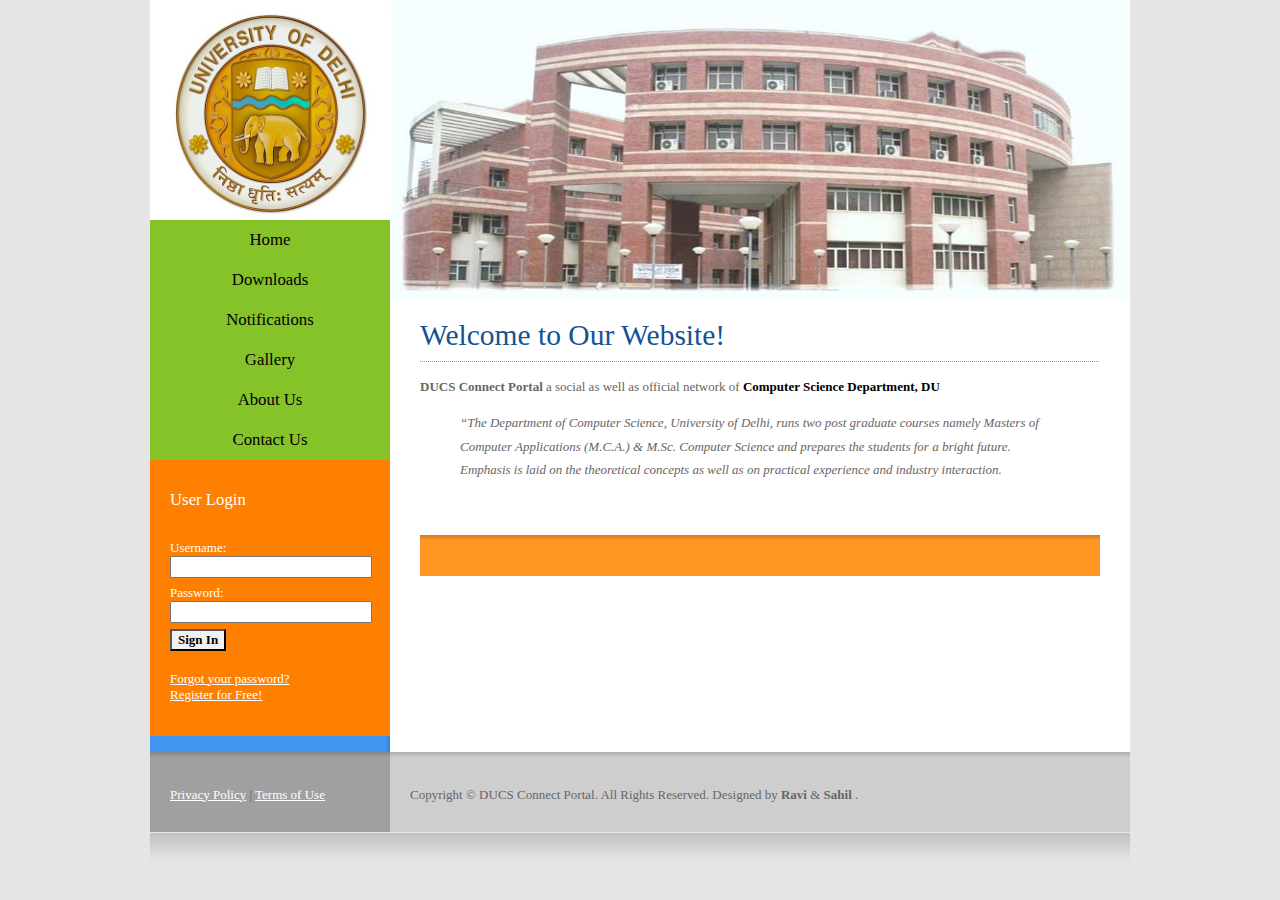
<file: index.html>
<!DOCTYPE html>

<!-- hello fella! -->

<html>
<head>
<meta http-equiv="content-type" content="text/html; charset=utf-8" />
<title>DUCS Connect Portal</title>
<meta name="keywords" content="DUCS, DUCSS, Delhi University Computer Science department, Delhi University Computer Science society,
							   Delhi University" />
<meta name="description" content="the social and official network of Computer Science Departmet of Delhi University" />
<link href="default.css" rel="stylesheet" type="text/css" />
</head>
<body>
<div id="page">
	<div id="sidebar">
		<div id="logo">
			<a href="index.html"><img src="images/du-logo1.jpg" alt="DUCSLogo" width="240" height="220"></img></a>
		</div>
		<!-- end header -->
		<div id="menu">
			<ul>
				<li><a href="index.html">Home</a></li>
				<li><a href="#">Downloads</a></li>
				<li><a href="notifications.html">Notifications</a></li>
					
				<li><a href="#">Gallery</a></li>
				<li><a href="#">About Us</a></li>
				<li><a href="#">Contact Us</a></li>
			</ul>
		</div>
		<!-- end menu -->
		<div id="login">
			<h2 class="title1">User Login</h2>
			<form id="form1" method="post" action="#">
				<fieldset>
				<label for="inputtext1">Username:</label>
				<input id="inputtext1" type="text" name="inputtext1" value="" />
				<label for="inputtext2">Password:</label>
				<input id="inputtext2" type="password" name="inputtext2" value="" />
				<input id="inputsubmit1" type="submit" name="inputsubmit1" value="Sign In" />
				<p><a href="#">Forgot your password?</a><br />
					<a href="#">Register for Free!</a></p>
				</fieldset>
			</form>
		</div>
	</div>
	<!-- end sidebar -->
	<div id="content">
		<div><img src="images/du.jpg" alt="Computer Science Department, DU" width="740" height="300" /></div>
		<div class="boxed">
			<h1 class="title2">Welcome to Our Website!</h1>
			<p><strong>DUCS Connect Portal</strong> a social as well as official network of  <a href="http://cs.du.ac.in" rel="nofollow"><strong>Computer Science Department, DU</strong></a></p>
			
			<blockquote>
				<p>&ldquo;The Department of Computer Science, University of Delhi, runs two post graduate courses namely Masters of Computer Applications (M.C.A.) & M.Sc. Computer Science and prepares the students for a bright future. Emphasis is laid on the theoretical concepts as well as on practical experience and industry interaction. </p>
			</blockquote>
		</div>
		<div class="boxed orange">
			
			<div style="clear: both;">&nbsp;</div>
		</div>
	</div>
	<!-- end content -->
	<div style="clear: both;">&nbsp;</div>
</div>
<!-- end page -->
<div id="footer">
	<p id="legal">Copyright &copy; DUCS Connect Portal. All Rights Reserved. Designed by <strong> Ravi </strong> & <strong> Sahil </strong>.</p>
	<p id="links"><a href="#">Privacy Policy</a> | <a href="#">Terms of Use</a></p>
</div>
</body>
</html>
</file>
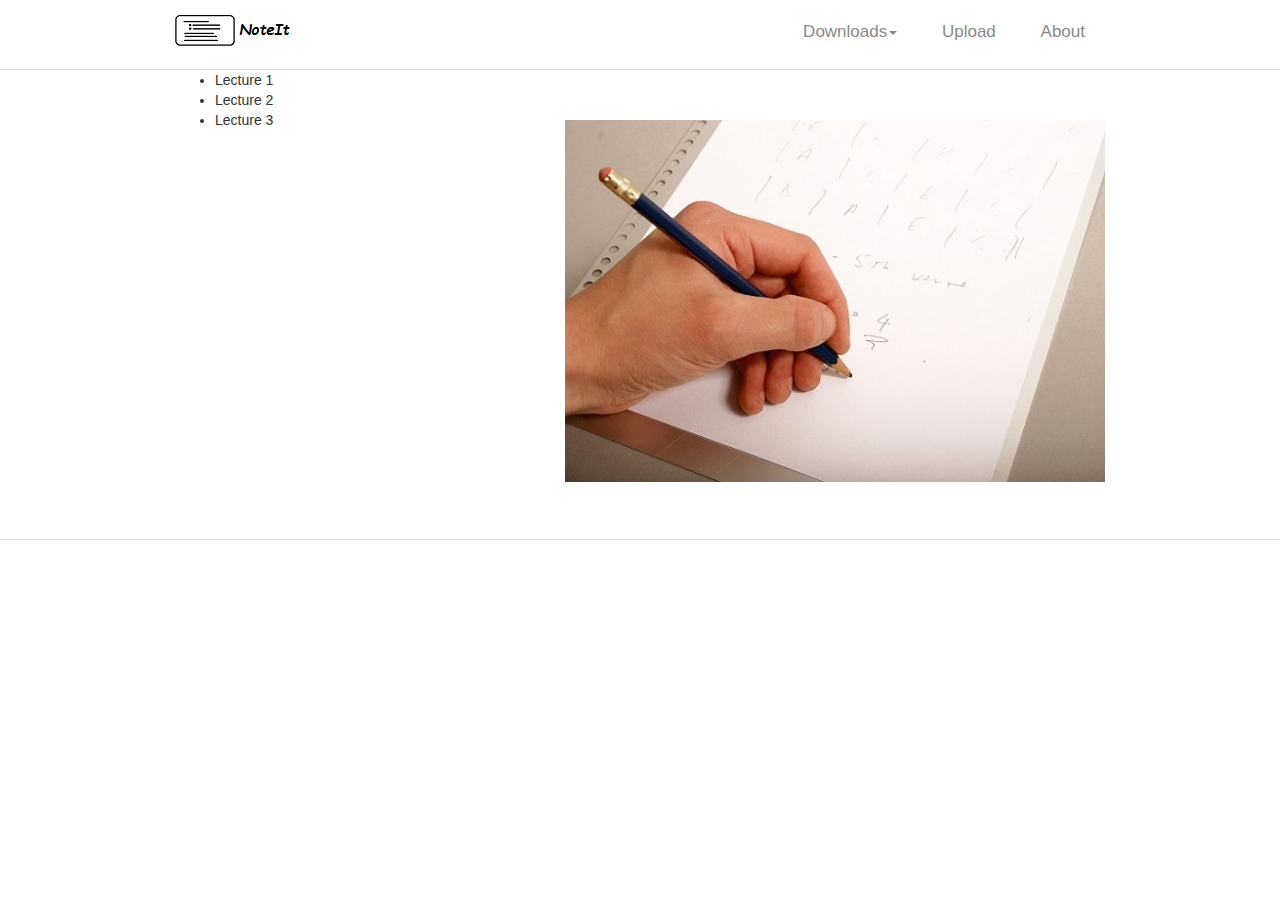
<file: site/download - Copy.html>
<!doctype html>
<html>
  <head>
    <meta name="viewport" content="width=device-width, initial-scale=1, maximum-scale=1, user-scalable=no">
    <link href="css/bootstrap.min.css" rel="stylesheet">
    <link href="css/style.css" rel="stylesheet">
  </head>
  <body>
    <div class="header">
      <div class="container">
        <a href="#" id="logo-icon">
          <img src="Images/Notes.png">
        </a>

        <ul class="menu">
          <li class="dropdown">
            <a href="download.html" class="dropdown-toggle">Downloads<b class="caret"></b></a>
          </li>
		  <li><a href="upload.html">Upload</a></li>
          <li><a href="about.html">About</a></li>  
        </ul>
      </div>
    </div>

    <div class="slider">

      <div class="main">
        <div class="container">
          <div class="row">
            <div class=" col-xs-2">
              <ul class="sub">
					<li id="lec1"> Lecture 1 </li>					
					<li> Lecture 2</li>
					<li> Lecture 3</li>
               </ul>
              </div>
            <div class="slide-img col-xs-10">
              <img src="Images/notes.jpg" width="540px">
            </div>
          </div>
        </div>      
      </div>

      <div class="slide">
        <div class="container">
          <div class="row">
            <div class="slide-copy col-xs-5">
              <h1>Dowload Qulaity Study Material</h1>
              <p>These notes were made by DUCS students and reviewed by our experts so you can get quality notes</p>
              
            </div>
            <div class="slide-img col-xs-7">
              <img src="Images/download.jpg">
            </div>
          </div>
        </div>      
      </div> 
    
	
    <script src="script/jquery.min.js"></script>
    <script	src="script/app1.js"></script>
	
  </body>
</html>
</file>
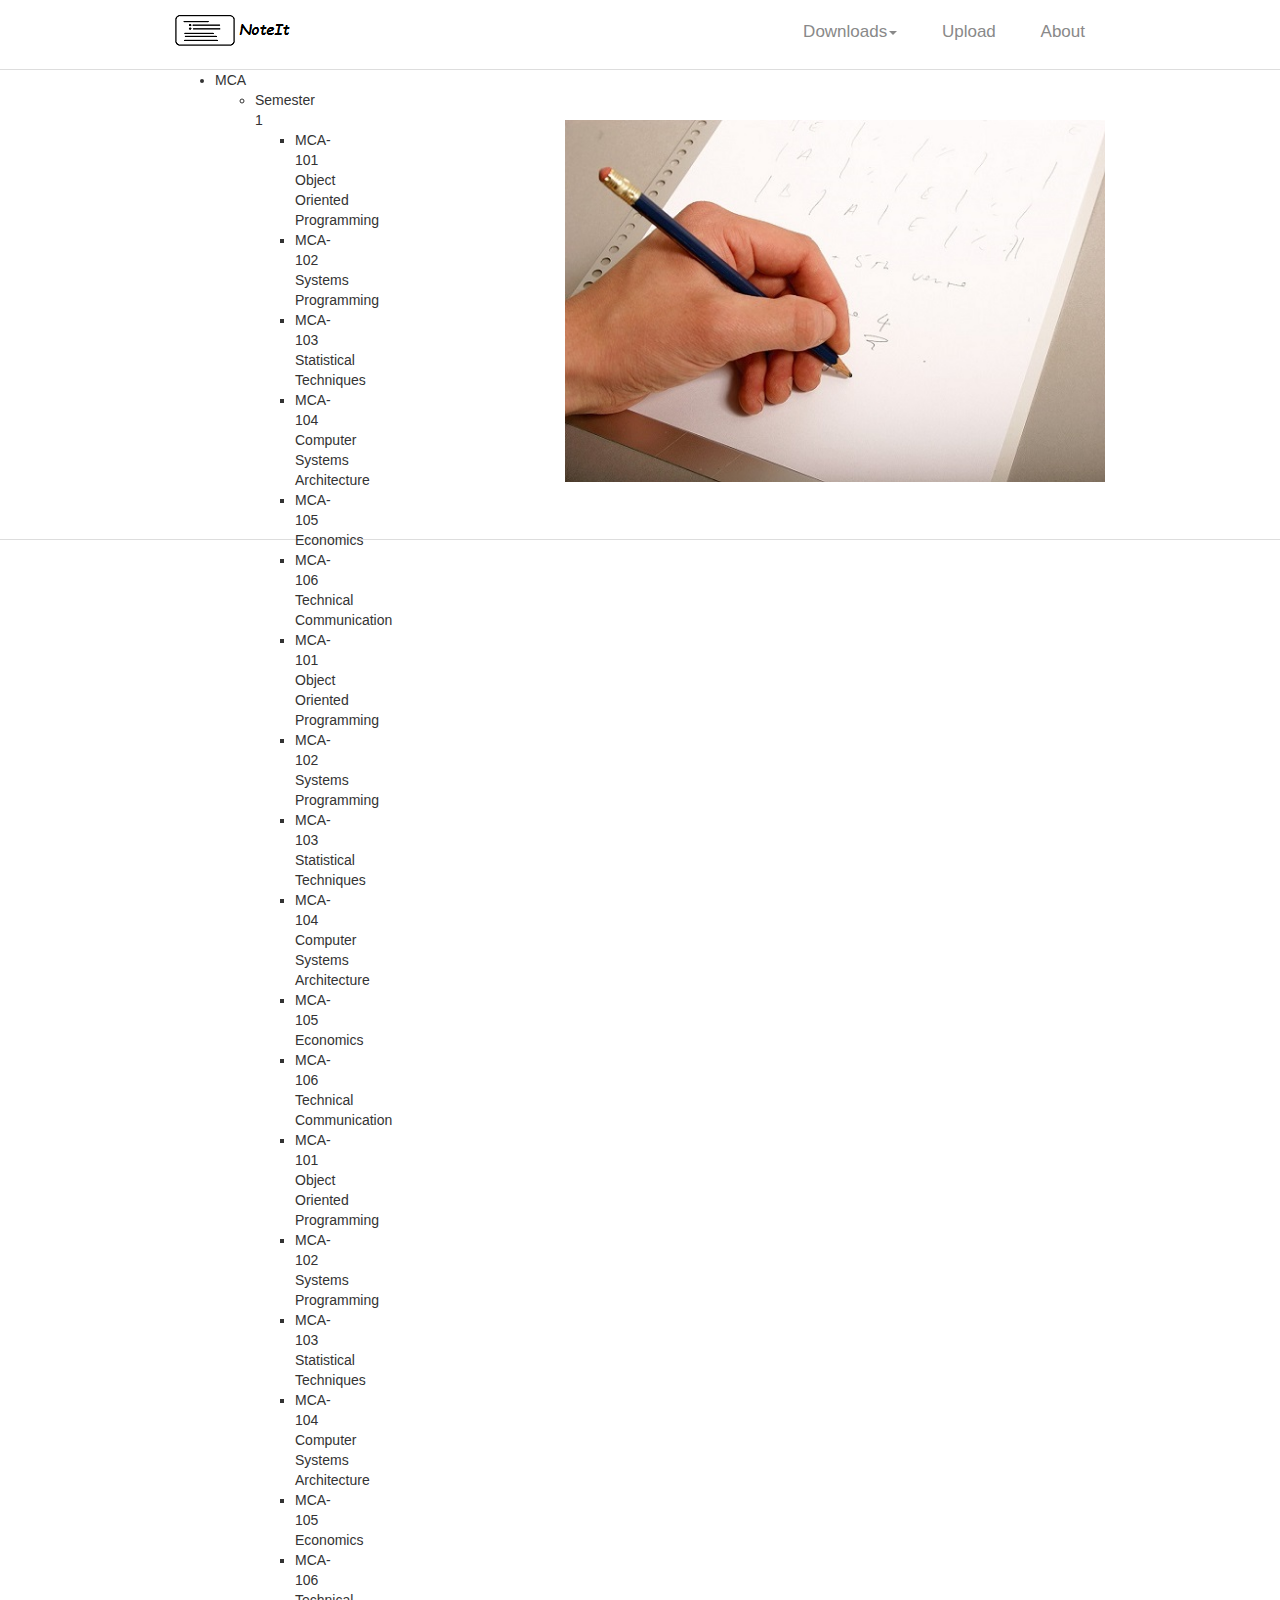
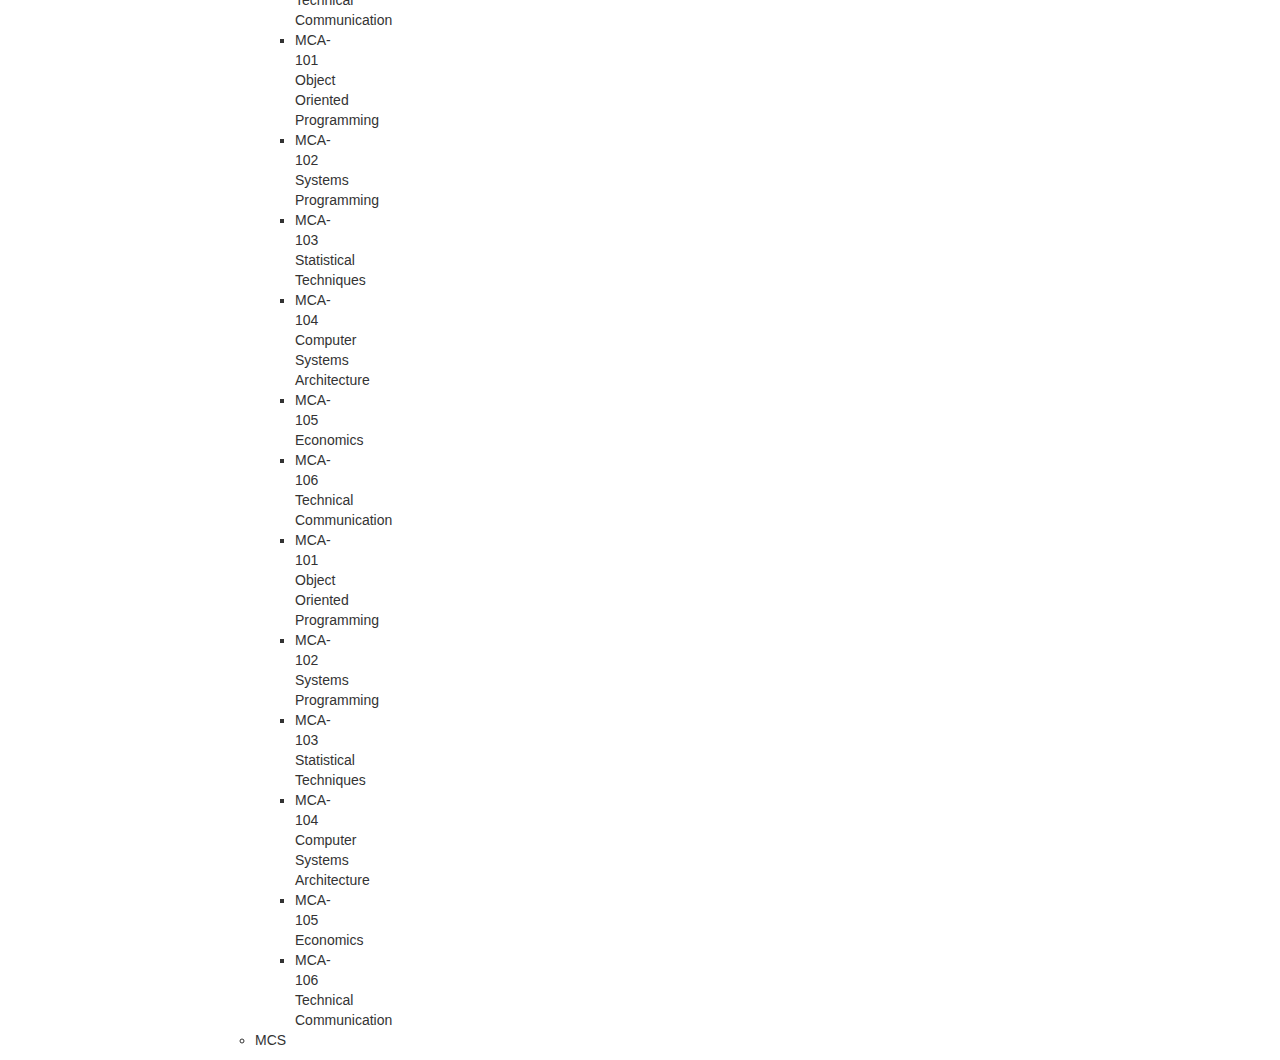
<file: site/download.html>
<!doctype html>
<html>
  <head>
    <meta name="viewport" content="width=device-width, initial-scale=1, maximum-scale=1, user-scalable=no">
    <link href="css/bootstrap.min.css" rel="stylesheet">
    <link href="css/style.css" rel="stylesheet">
  </head>
  <body>
    <div class="header">
      <div class="container">
        <a href="#" id="logo-icon">
          <img src="Images/Notes.png">
        </a>

        <ul class="menu">
          <li class="dropdown">
            <a href="download.html" class="dropdown-toggle">Downloads<b class="caret"></b></a>
          </li>
		  <li><a href="upload.html">Upload</a></li>
          <li><a href="about.html">About</a></li>  
        </ul>
      </div>
    </div>

    <div class="slider">

      <div class="main">
        <div class="container">
          <div class="row">
            <div class=" col-xs-2">
              <ul class="bar">
			  <li>MCA</li>
				<ul class="mcaSem">
				<li> Semester 1 </li>					
					<ul class="Sem1">
					<li>MCA-101 Object Oriented Programming</li>
					<li>MCA-102 Systems Programming</li>
					<li>MCA-103 Statistical Techniques</li>
					<li>MCA-104 Computer Systems Architecture</li>
					<li>MCA-105 Economics</li>
					<li>MCA-106 Technical Communication</li>
					</ul>
					<ul class="Sem2">
					<li>MCA-101 Object Oriented Programming</li>
					<li>MCA-102 Systems Programming</li>
					<li>MCA-103 Statistical Techniques</li>
					<li>MCA-104 Computer Systems Architecture</li>
					<li>MCA-105 Economics</li>
					<li>MCA-106 Technical Communication</li>
					</ul>
					<ul class="Sem3">
					<li>MCA-101 Object Oriented Programming</li>
					<li>MCA-102 Systems Programming</li>
					<li>MCA-103 Statistical Techniques</li>
					<li>MCA-104 Computer Systems Architecture</li>
					<li>MCA-105 Economics</li>
					<li>MCA-106 Technical Communication</li>
					</ul>
					<ul class="Sem4">
					<li>MCA-101 Object Oriented Programming</li>
					<li>MCA-102 Systems Programming</li>
					<li>MCA-103 Statistical Techniques</li>
					<li>MCA-104 Computer Systems Architecture</li>
					<li>MCA-105 Economics</li>
					<li>MCA-106 Technical Communication</li>
					</ul>
					<ul class="Sem1">
					<li>MCA-101 Object Oriented Programming</li>
					<li>MCA-102 Systems Programming</li>
					<li>MCA-103 Statistical Techniques</li>
					<li>MCA-104 Computer Systems Architecture</li>
					<li>MCA-105 Economics</li>
					<li>MCA-106 Technical Communication</li>
					</ul>
			  <li>MCS</li>
             
              </div>
            <div class="slide-img col-xs-10">
              <img src="Images/notes.jpg" width="540px">
            </div>
          </div>
        </div>      
      </div>

      <div class="slide">
        <div class="container">
          <div class="row">
            <div class="slide-copy col-xs-5">
              <h1>Dowload Qulaity Study Material</h1>
              <p>These notes were made by DUCS students and reviewed by our experts so you can get quality notes</p>
              
            </div>
            <div class="slide-img col-xs-7">
              <img src="Images/download.jpg">
            </div>
          </div>
        </div>      
      </div> 
    
	
    <script src="script/jquery.min.js"></script>
    <script	src="script/app1.js"></script>
	
  </body>
</html>
</file>
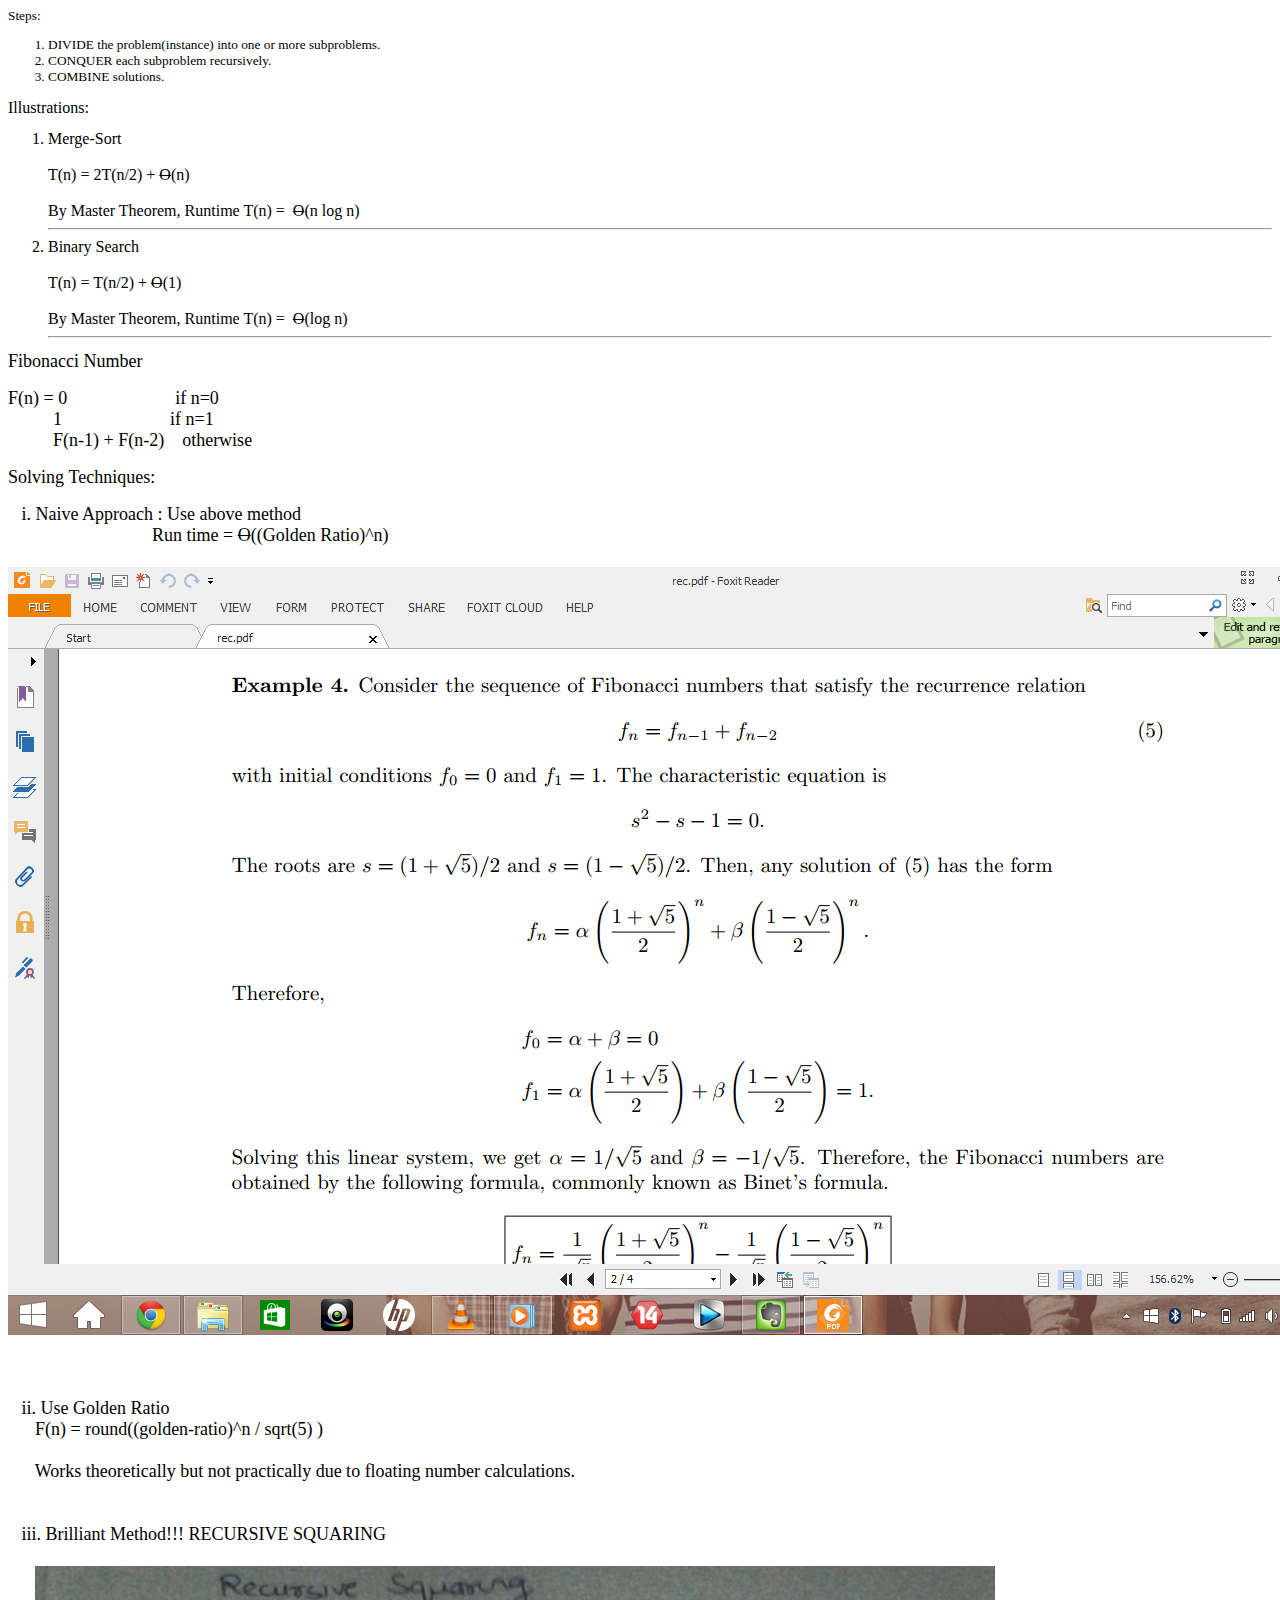
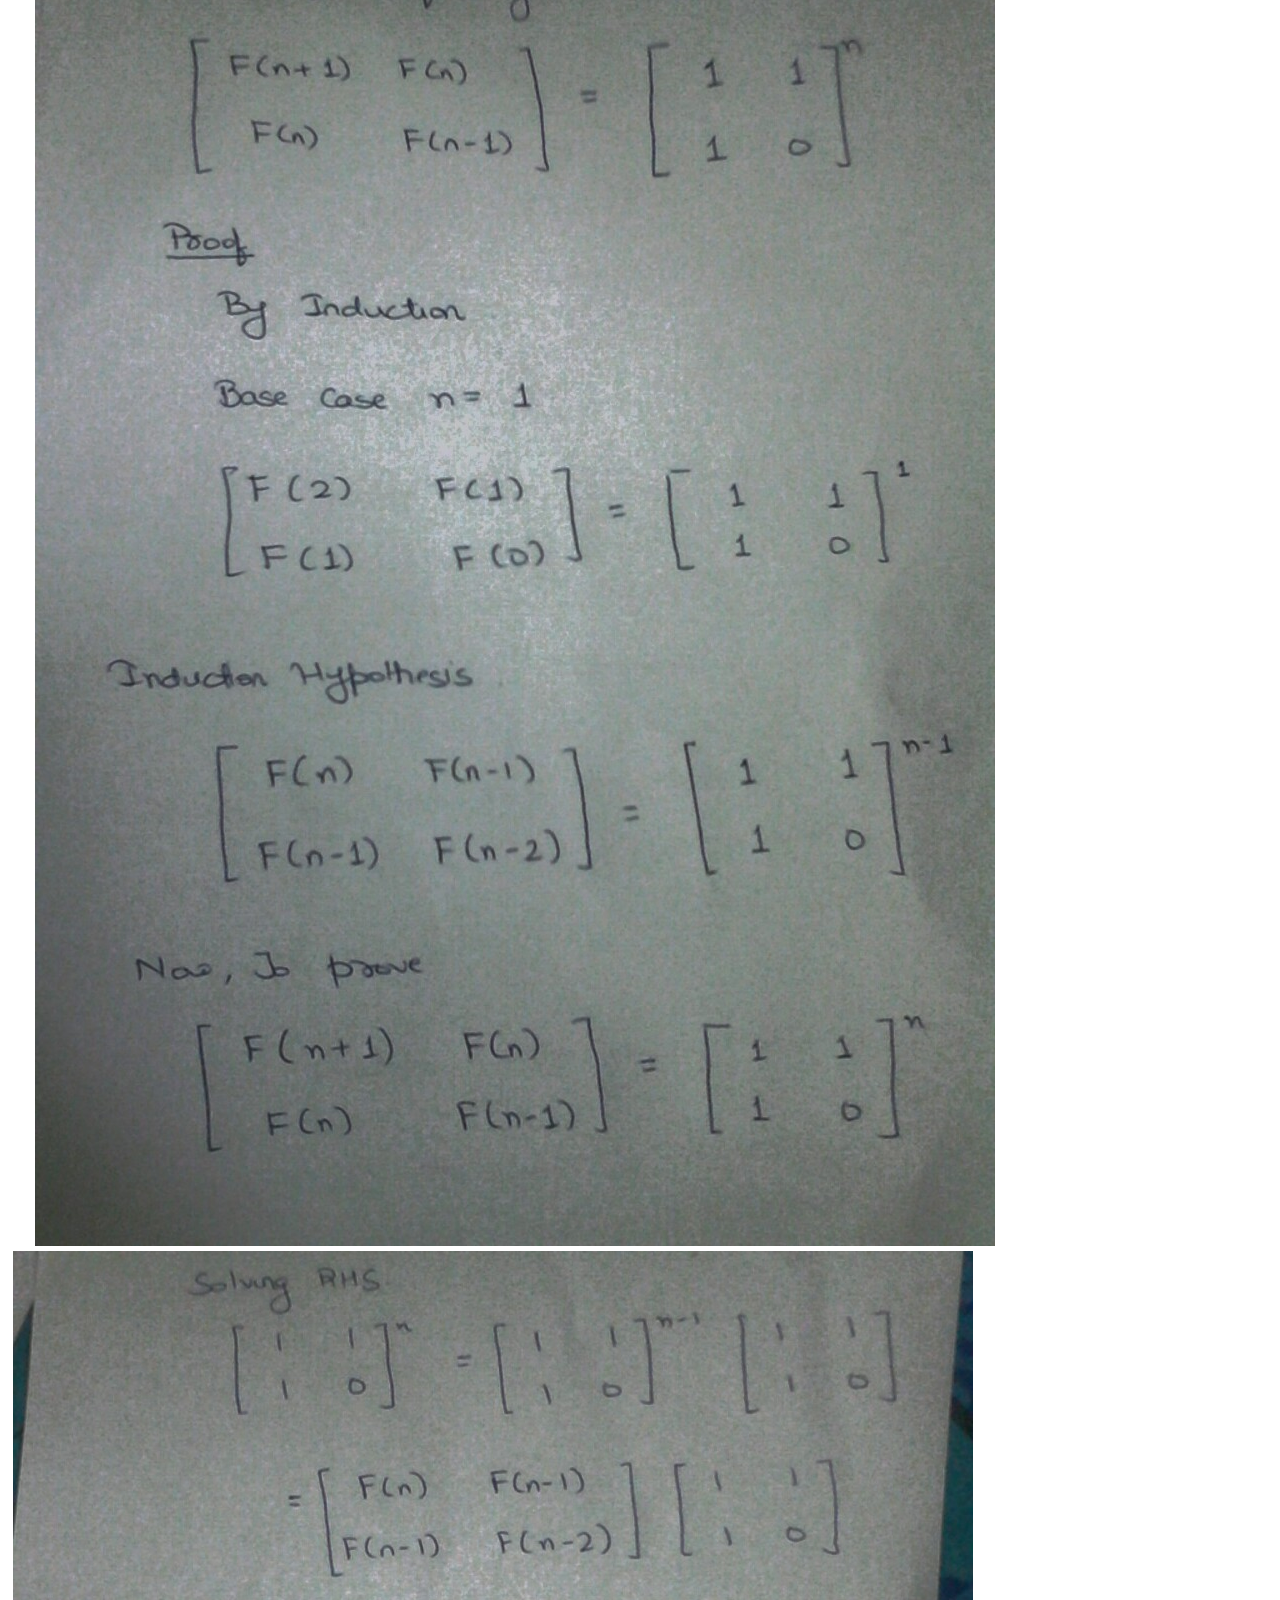
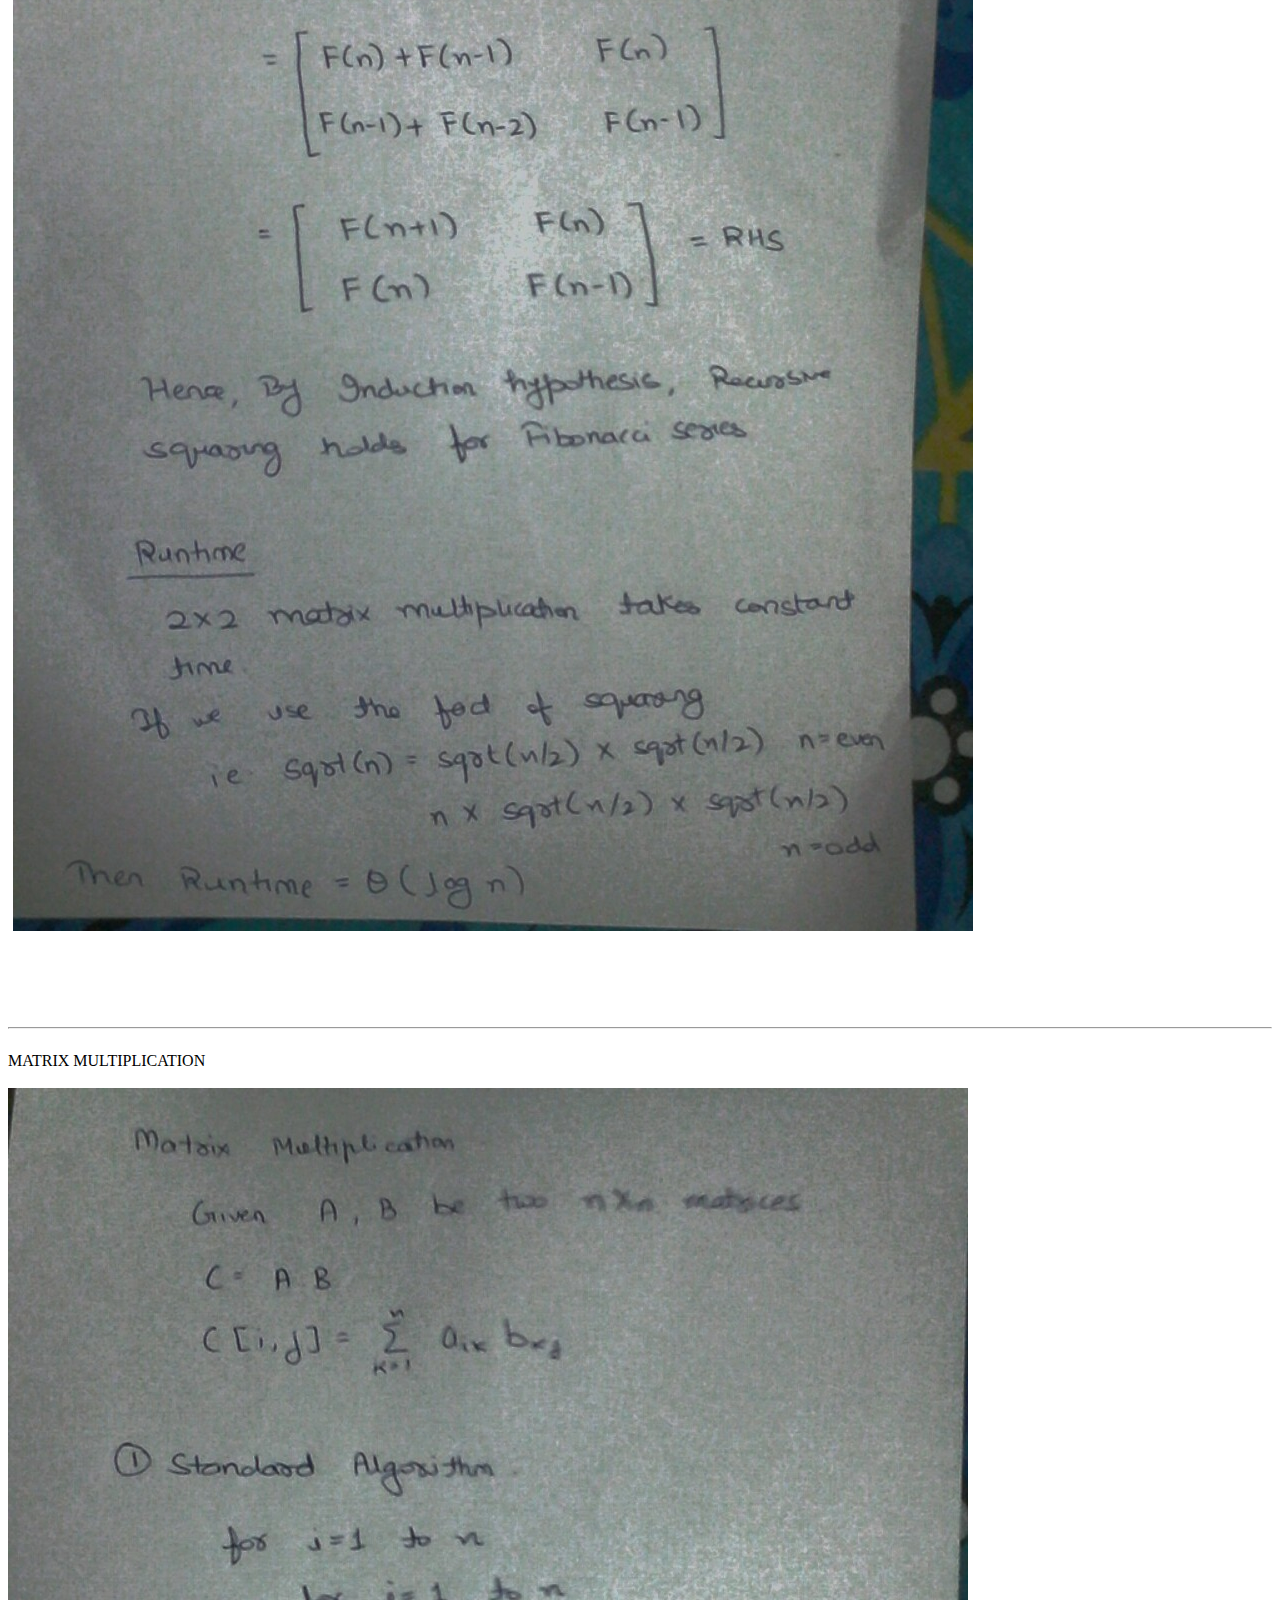
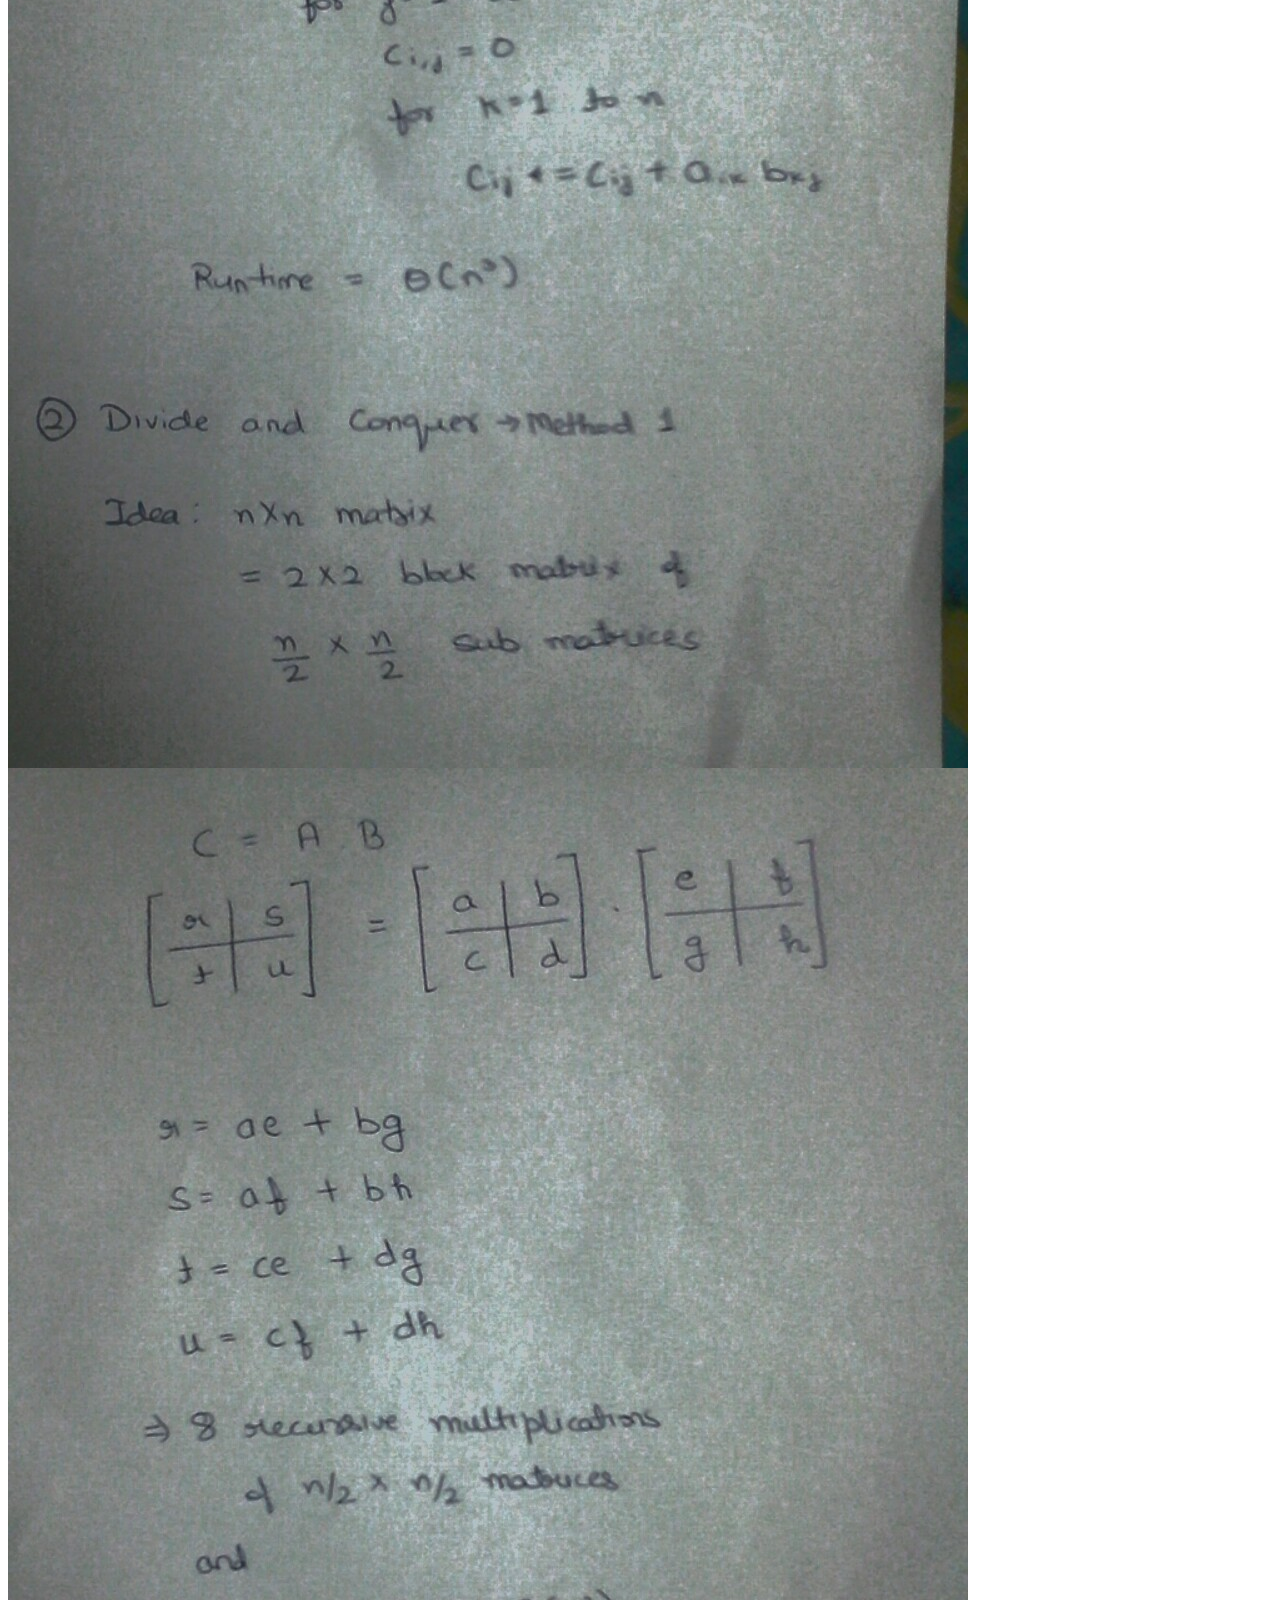
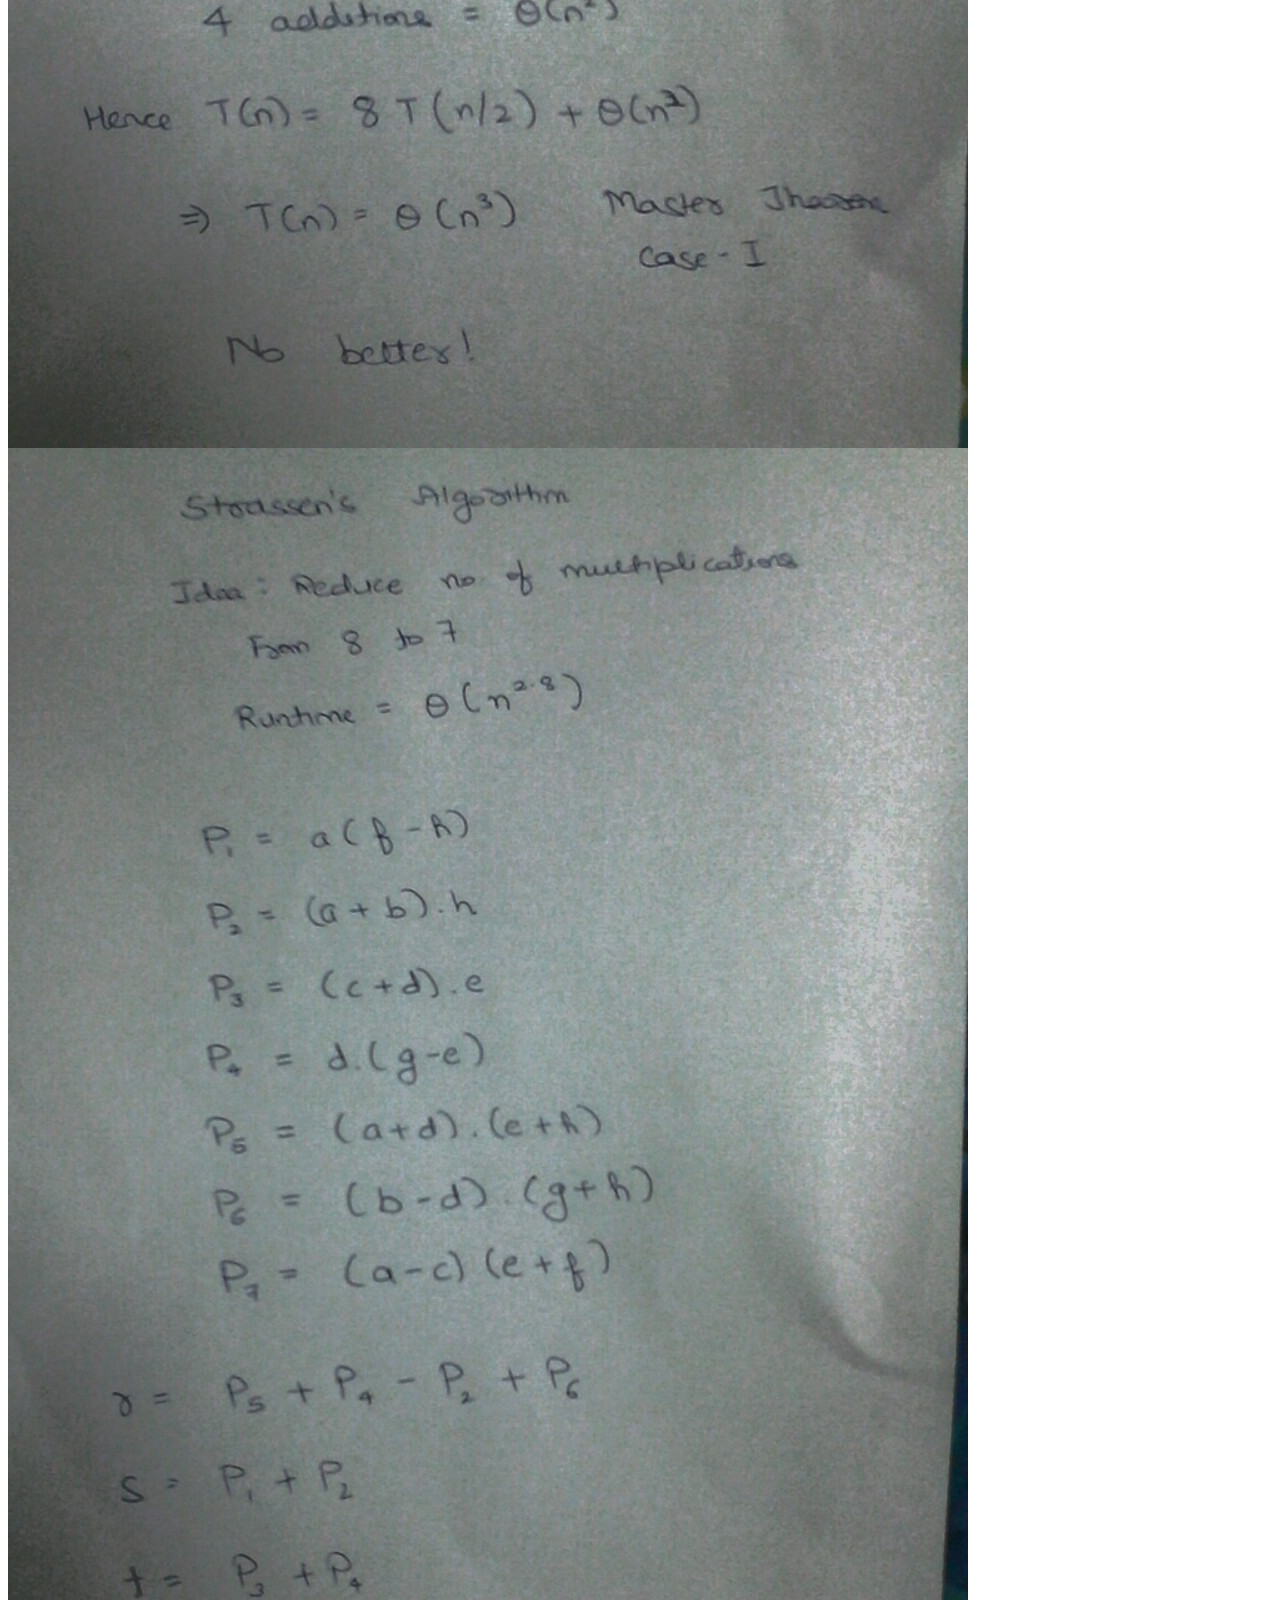
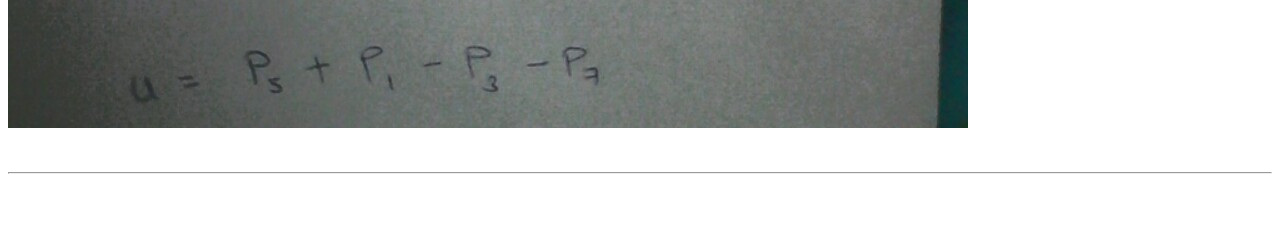
<file: site/Evernote.enex.html>
<html>
<head>
  <title>Evernote Export</title>
  <basefont face="Tahoma" size="2" />
  <meta http-equiv="Content-Type" content="text/html;charset=utf-8" />
  <meta name="exporter-version" content="Evernote Windows/270951 (en-US); Windows/6.3.9600;"/>
  <style>
    body, td {
      font-family: Tahoma;
      font-size: 10pt;
    }
  </style>
</head>
<body>
<a name="245"/>

<div>
<div style="word-wrap: break-word; -webkit-nbsp-mode: space; -webkit-line-break: after-white-space;">
Steps:
<div><ol><li>DIVIDE the problem(instance) into one or more subproblems.<br/></li><li>CONQUER each subproblem recursively.</li><li>COMBINE solutions.</li></ol><div style="font-size: 16px;">Illustrations:</div><div><ol><li style="font-size: 16px;">Merge-Sort<br/><br/>
T(n) = 2T(n/2) + <strike>O</strike>(n) <br/><br/>
By Master Theorem, Runtime T(n) =  <strike>O</strike>(n log n)<br/><hr/></li><li style="font-size: 16px;">Binary Search<br/><br/>
T(n) = T(n/2) + <strike>O</strike>(1) <br/><br/>
By Master Theorem, Runtime T(n) =  <strike>O</strike>(log n)<br/><hr/></li></ol><font size="4">Fibonacci Number</font><br/><br/><font size="4">F(n) = 0                        if n=0</font><br/><font size="4">          1                        if n=1</font><br/><font size="4">          F(n-1) + F(n-2)    otherwise</font><br/><br/><font size="4">Solving Techniques:</font><br/><br/><font size="4">   i. Naive Approach : Use above method<br/>
                                Run time = <strike>O</strike>((Golden Ratio)^n)       <br/>
 <br/><img src="Evernote.enex_files/Screenshot (110).png" type="image/png" height="768" style="cursor: default;cursor: default;cursor: default;cursor: default;cursor: default;cursor: default;cursor: default;" width="1366"/><br/><br/><br/><br/>
   ii. Use Golden Ratio <br/>
      F(n) = round((golden-ratio)^n / sqrt(5) )<br/><br/>
      Works theoretically but not practically due to floating number calculations.<br/><br/><br/>
   iii. Brilliant Method!!! RECURSIVE SQUARING<br/><br/>
     </font><font size="4"> <img src="Evernote.enex_files/IMG_20150726_132359.jpg" type="image/jpeg" height="1280" style="cursor: default;cursor: default;cursor: default;cursor: default;cursor: default;cursor: default;" width="960"/></font></div></div><div><font size="4"> <img src="Evernote.enex_files/IMG_20150726_132300.jpg" type="image/jpeg" height="1280" style="cursor: default;cursor: default;cursor: default;cursor: default;cursor: default;" width="960"/></font></div><div><font size="4"><br/></font></div><div><font size="4"><br/></font></div><div><font size="4"><br/></font></div><div><font size="4"><br/></font></div><div><hr/><br/></div><div style="font-size: 16px;">MATRIX MULTIPLICATION</div><div style="font-size: 16px;"><br/></div><div style="font-size: 16px;"><img src="Evernote.enex_files/IMG_20150726_144729.jpg" type="image/jpeg" height="1280" style="cursor: default;cursor: default;cursor: default;cursor: default;" width="960"/><br/></div><div style="font-size: 16px;"><img src="Evernote.enex_files/IMG_20150726_144608.jpg" type="image/jpeg" height="1280" style="cursor: default;cursor: default;cursor: default;" width="960"/><br/></div><div style="font-size: 16px;"><img src="Evernote.enex_files/IMG_20150726_144515.jpg" type="image/jpeg" height="1280" style="cursor: default;cursor: default;" width="960"/><br/></div><div style="font-size: 16px;"><br/></div><div style="font-size: 16px;"><br/></div><div style="font-size: 16px;"><hr/><br/></div><div style="font-size: 16px;"><br/></div></div>
</div></body></html> 
</file>
<file: default.css>
body {
	margin: 0;
	padding: 0;
	background: #E5E5E5;
	font-family: Georgia, "Times New Roman", Times, serif;
	font-size: 13px;
	color: #666666;
}

blockquote {
	font-style: italic;
}

a {
	color: #FFFFFF;
	
  }

a:hover {
	text-decoration: none;
}

.title1 {
	margin: 0;
	padding: 10px 0;
	font-weight: normal;
	font-size: 129%;
	color: #FFFFFF;
}


.title2 {
	margin: 0;
	padding: 10px 0;
	background: url(images/img09.gif) repeat-x left bottom;
	font-size: 227%;
	font-weight: normal;
	color: #135293;
}


.boxed {
	padding: 5px 30px 20px 30px;
}

.boxed a {
	color : black;
	text-decoration: none;
}

.boxed a:hover {
	color : black;
	text-decoration: underline;
}

.boxed p, .boxed ul{
	line-height: 180%;
}

.orange {
	margin: 20px 30px;
	background: #FF9523 url(images/img10.gif) repeat-x;
	color: #FFFFFF;
}

.orange a {
	color: #FFFFFF;
}


/* Page */

#page {
	width: 980px;
	margin: 0 auto;
	background: #FFFFFF url(images/img01.gif) repeat-y;
}

/* Sidebar */

#sidebar {
	float: left;
	width: 240px;
	background-color:none;
}

/* Logo */

#logo {
	position: relative;
	height: 220px;
}



/* Menu */



#menu ul {
	background-color: #85C329;
	list-style-type: none;
	margin: 0;
	padding: 0;
	
}

#menu li {
	padding: 0;
	display: block;
	text-align: center;
}


#menu a {
	text-decoration: none;
	padding: 10px 0;
	display: block;
	font-size: 129%;
	color: #000;
}

#menu a:hover {
	text-decoration: none;
	background-color: #003300;
	color: #FFFFFF;
}

/* Login */

#login {
	padding: 20px;
	background-color: #ff8000;
}

#login form {
	margin: 0;
	padding: 20px 0 0 0;
}

#login fieldset {
	margin: 0;
	padding: 0;
	border: none;
}	

#login label {
	color: #FFFFFF;
}

#inputtext1, #inputtext2 {
	width: 194px;
	margin-bottom: .5em;
	font: bold 100% Georgia, "Times New Roman", Times, serif;
	color: #666666;
}

#inputsubmit1 {
	margin-bottom: .5em;
	font: bold 100% Georgia, "Times New Roman", Times, serif;
	color: #000;
	background:#f1f1f1;
	
}

#login a {
	color: #FFFFFF;
}

/* Content */

#content {
	float: right;
	width: 740px;
}

/* Footer */

#footer {
	width: 980px;
	height: 120px;
	margin: 0 auto;
	background: url(images/img12.gif) repeat-x;
}

#footer p {
	margin: 0;
	font-size: 100%;
}

#links {
	float: left;
	width: 220px;
	height: 60px;
	padding: 35px 0 0 20px;
	background: url(images/img13.gif) repeat-x;
}

#links a {
	color: #FFFFFF;
}

#legal {
	float: right;
	width: 720px;
	height: 45px;
	padding: 35px 0 0 20px;
}
</file>
<file: site/css/style.css>
/* General */

.container {
  width: 960px;
}

#logo {
  padding-bottom: 5px;
    font-family: "Comic Sans MS", "Comic Sans", sans-serif;

}

#about {
    background: linear-gradient(to right, black , white); /* Standard syntax */
    color: white !important;
}

 /* Navigation */
 #mainNav {
 	box-shadow:	0 2px 2px 0 rgba(0,0,0,.14),0 3px 1px -2px rgba(0,0,0,.2),0 1px 5px 0 rgba(0,0,0,.12);
 	background-color: white;
 }
 .navbar-nav>li>a {
 	padding: 25px 30px;
 }
 .navbar-logo {
 	padding: 10px 0 10px 30px;
 	height: 70px;
 }
 .navbar-toggle {
 	margin-top: 20px;
 	margin-bottom: 20px;
 }
 .navbar-toggle, .navbar-collapse, #mainNav {
 	border: none !important;
 }
 .navbar-default .navbar-nav>.active>a:focus {
 	background: transparent;
 }
 .navbar-default .navbar-nav>.active>a, .navbar-default .navbar-nav>.active>a:focus, .navbar-default .navbar-nav>.active>a:hover {
 	color: white;
 	background: #212121;	
 }
 .navbar-default .navbar-nav>.active>a, .navbar-default .navbar-nav>.active>a:hover, .navbar-default .navbar-nav>li>a:hover {
 	color: white;
 	background: #212121;
 	-webkit-transition: all 0.3s;
 	-moz-transition: all 0.3s;
 	transition: all 0.3s;
 }




/* Header */

.header {
  background-color: rgba(255, 255, 255, 0.95);
  border-bottom: 1px solid #ddd;
  
  font-family: "Comic Sans MS", "Comic Sans", sans-serif;
  font-weight: 300;
  
  font-size: 17px;
  padding: 15px;
}


/* Menu */ 

.header .menu {
  float: right;
  list-style: none;
  margin-top: 5px;
}

.menu > li {
  display: inline;
  padding-left: 20px;
  padding-right: 20px;
}

.menu a {
  color: #898989;
}

/* Dropdown */

.dropdown-menu {
  font-size: 16px;
  margin-top: 5px;
  min-width: 105px;
}

.dropdown-menu li a {
  color: #898989;
  padding: 6px 20px;
  font-weight: 300;
}


/* Carousel */

.slider {
  position: relative;
  width: 100%;
  height: 470px;
  border-bottom: 1px solid #ddd;
}

.slide {
   background: -webkit-linear-gradient(left, white , black); /* For Safari 5.1 to 6.0 */
  background: -o-linear-gradient(right, white, black); /* For Opera 11.1 to 12.0 */
  background: -moz-linear-gradient(right, white, black); /* For Firefox 3.6 to 15 */
  background: linear-gradient(to right, white , black); /* Standard syntax */
 /* Standard syntax */background-size: cover;
  display: none;
  position: absolute;
  top: 0;
  left: 0;
  width: 100%;
  height: 100%;
}

.active-slide {
    display: block;
}

.slide-copy h1 {
  color: #363636;  
  
  font-family: "Comic Sans MS", "Comic Sans", sans-serif;
  font-weight: 400;
  
  font-size: 40px;
  margin-top: 105px;
  margin-bottom: 0px;
}

.slide-copy h2 {
  color: #b7b7b7;
  
  font-family: "Comic Sans MS", "Comic Sans", sans-serif;
  font-weight: 400;
  
  font-size: 40px;
  margin: 5px;
}

.slide-copy p {
  color: #363636;
  font-family: Georgia, "Times New Roman", serif;
  font-size: 1.15em;
  line-height: 1.75em;
  margin-bottom: 15px;
  margin-top: 16px;
}

.slide-img {
  text-align: right;
  height:400px;
  padding-bottom: 50px;
  padding-top: 50px;
  }

/* Slide feature */

.slide-feature {
  text-align: center;
  height: 470px;
}

.slide-feature img {
  margin-top: 112px;
  margin-bottom: 28px;
}

.slide-feature a {
  display: block;
  color: #6fc5e0;
  
  font-family: "HelveticaNeueMdCn", Helvetica, sans-serif;
  font-family: "Comic Sans MS", "Comic Sans", sans-serif;
  font-weight: 400;
  
  font-size: 20px;
}

.slider-nav {
  text-align: center;
  margin-top: 20px;
}

.arrow-prev {
  margin-right: 45px;
  display: inline-block;
  vertical-align: top;
  margin-top: 9px;
}

.arrow-next {
  margin-left: 45px;
  display: inline-block;
  vertical-align: top;
  margin-top: 9px;
}

.slider-dots {
  list-style: none;
  display: inline-block;
  padding-left: 0;
  margin-bottom: 0;
}

.slider-dots li {
  color: #bbbcbc;
  display: inline;
  font-size: 30px;
  margin-right: 5px;
}

.slider-dots li.active-dot {
  color: #363636;
}

/* App links */


.get-app li {
  float: left;
  margin-bottom: 5px;
  margin-right: 5px;
}

.get-app img {
  height: 40px;
}
</file>
